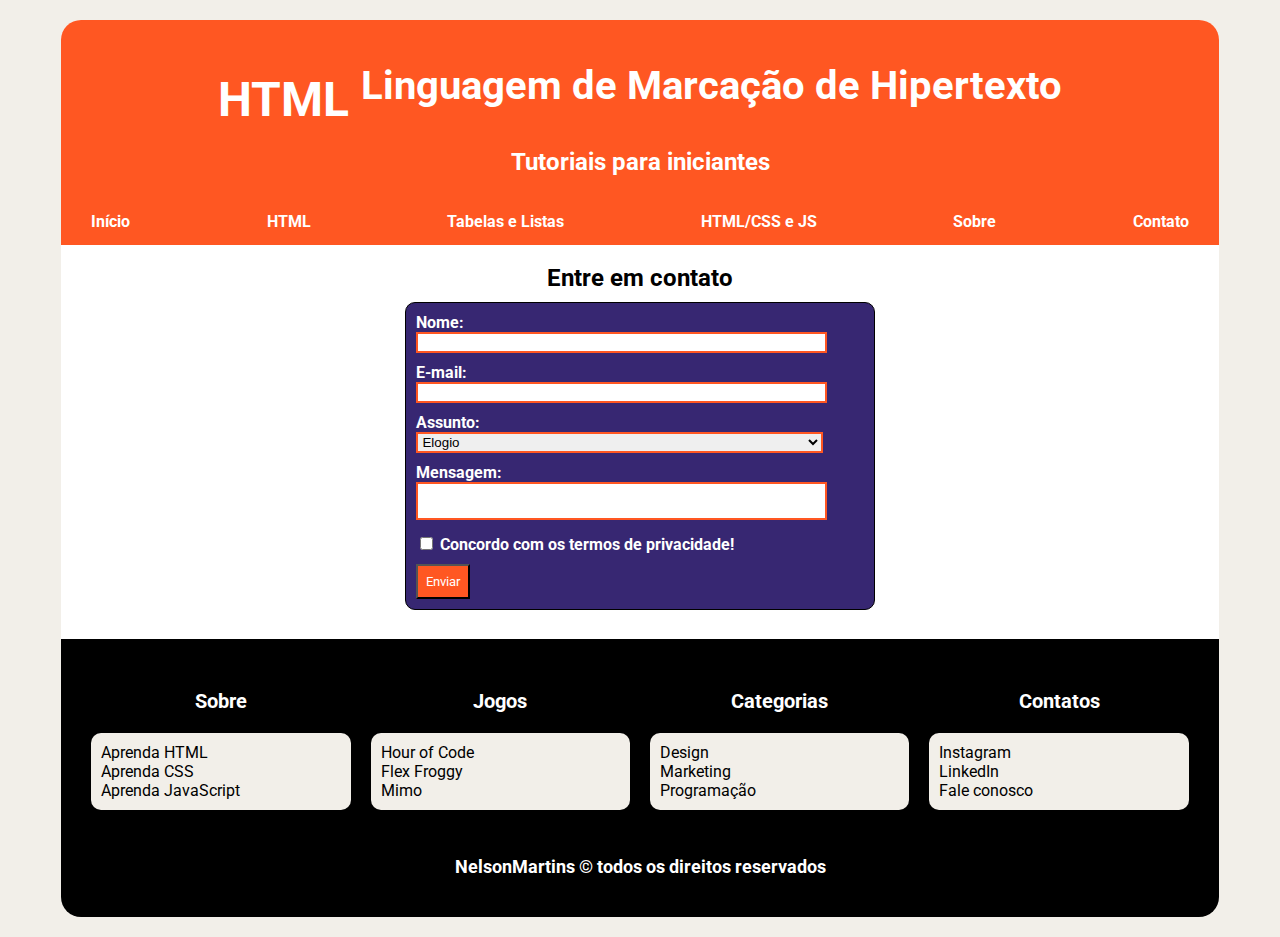
<file: contato/contato.html>
<!DOCTYPE html>
<html lang="pt-br">
<head>
    <meta charset="UTF-8">
    <meta http-equiv="X-UA-Compatible" content="IE=edge">
    <meta name="viewport" content="width=device-width, initial-scale=1.0">
    <title>Entre em contato</title>
    <link rel="stylesheet" href="contato.css">
</head>
<body>
    <div id="principal" class="main-footer">

        <header class="cabecalho"> 
            <h1>HTML <sup>Linguagem de Marcação de Hipertexto</sup></h1>
            
            <h2 class="h2-tutoriais">Tutoriais para iniciantes</h2>

            <nav class="menu">
                <ul class="lista-menu">
                    <li><a href="../principal/index.html">Início</a></li>
                    <li><a href="../principal/index.html#html">HTML</a></li>
                    <li><a href="../principal/index.html#tabelas">Tabelas e Listas</a></li>
                    <li><a href="../principal/index.html#listas">HTML/CSS e JS</a></li>
                    <li><a href="#rodape">Sobre</a></li>
                    <li><a href="contato.html">Contato</a></li>
                </ul>
            </nav>
        </header>
    
        <main class="conteudo">
            <h3 class="conteudo-h3">Entre em contato</h3>
            <section>
              <form action="../pag-agradecimento/obrigado.html" method="get">
                <div class="form-group">
                  <label for="nome">Nome:</label> <br>
                  <input type="text" name="nome" required>
                </div>
                <div class="form-group">
                  <label for="email">E-mail:</label> <br>
                  <input type="email" name="email" required>
                </div>
                <div class="form-group">
                  <label for="assunto">Assunto:</label> <br>
                  <select name="assunto" required>
                    <option value="elogio" selected>Elogio</option>
                    <option value="ajuda">Ajuda</option>
                    <option value="reclamacao">Reclamação</option>
                  </select>
                </div>
                <div class="form-group">
                  <label for="mensagem">Mensagem:</label> <br>
                  <textarea name="mensagem" required></textarea>
                </div>
                <div class="form-group">
                  <input type="checkbox" id="termo" name="termo" required>
                  <label for="termo">Concordo com os termos de privacidade!</label>
                </div>
                <button>Enviar</button>
              </form>
            </section>
          </main>
    </div>

    <footer id="rodape" class="main-footer">
        
      <div class="container_rodape">

          <div class="sobre">
              <h3>Sobre</h3>
              <ul>
                  <li><a href="https://www.youtube.com/playlist?list=PLEBD4ExphrCmVCbKep6AzbRU5qaJR9WzB" target="_blank">Aprenda HTML</a></li>
                  <li><a href="https://www.youtube.com/playlist?list=PLEBD4ExphrCmVCbKep6AzbRU5qaJR9WzB" target="_blank">Aprenda CSS</a></li>
                  <li><a href="https://www.youtube.com/playlist?list=PLntvgXM11X6pi7mW0O4ZmfUI1xDSIbmTm" target="_blank">Aprenda JavaScript</a></li>
              </ul>
          
          </div>
          <div class="opcoes">
              <h3>Jogos</h3>
              <ul>
                  <li><a href="https://hourofcode.com/br" target="_blank">Hour of Code</a></li>
                  <li><a href="https://flexboxfroggy.com" target="_blank">Flex Froggy</a></li>
                  <li><a href="https://mimo.org" target="_blank">Mimo</a></li>
              </ul>
          </div>
          <div class="categorias">
              <h3>Categorias</h3>
              <ul>
                  <li><a href="https://www.unipe.edu.br/graduacao/design-grafico/" target="_blank">Design</a></li>
                  <li><a href="https://www.unipe.edu.br/graduacao/marketing/" target="_blank">Marketing</a></li>
                  <li><a href="https://www.udemy.com/course/programacao-para-iniciantes/" target="_blank">Programação</a></li>
              </ul>
          </div>
          <div class="contatos">
              <h3>Contatos</h3>
              <ul>
                  <li><a href="https://www.instagram.com/__nels0_/" target="_blank">Instagram</a></li>
                  <li><a href="https://www.linkedin.com/in/nelsonmartins2001/" target="_blank">LinkedIn</a></li>
                  <li><a href="contato.html" target="_blank">Fale conosco</a></li>
              </ul>
          </div>
      </div>

      <p id="criador">
          
          <a href="https://www.linkedin.com/in/nelsonmartins2001/" target="_blank">NelsonMartins</a> &copy; todos os direitos reservados
      
      </p>

  </footer>

</body>
</html>
</file>
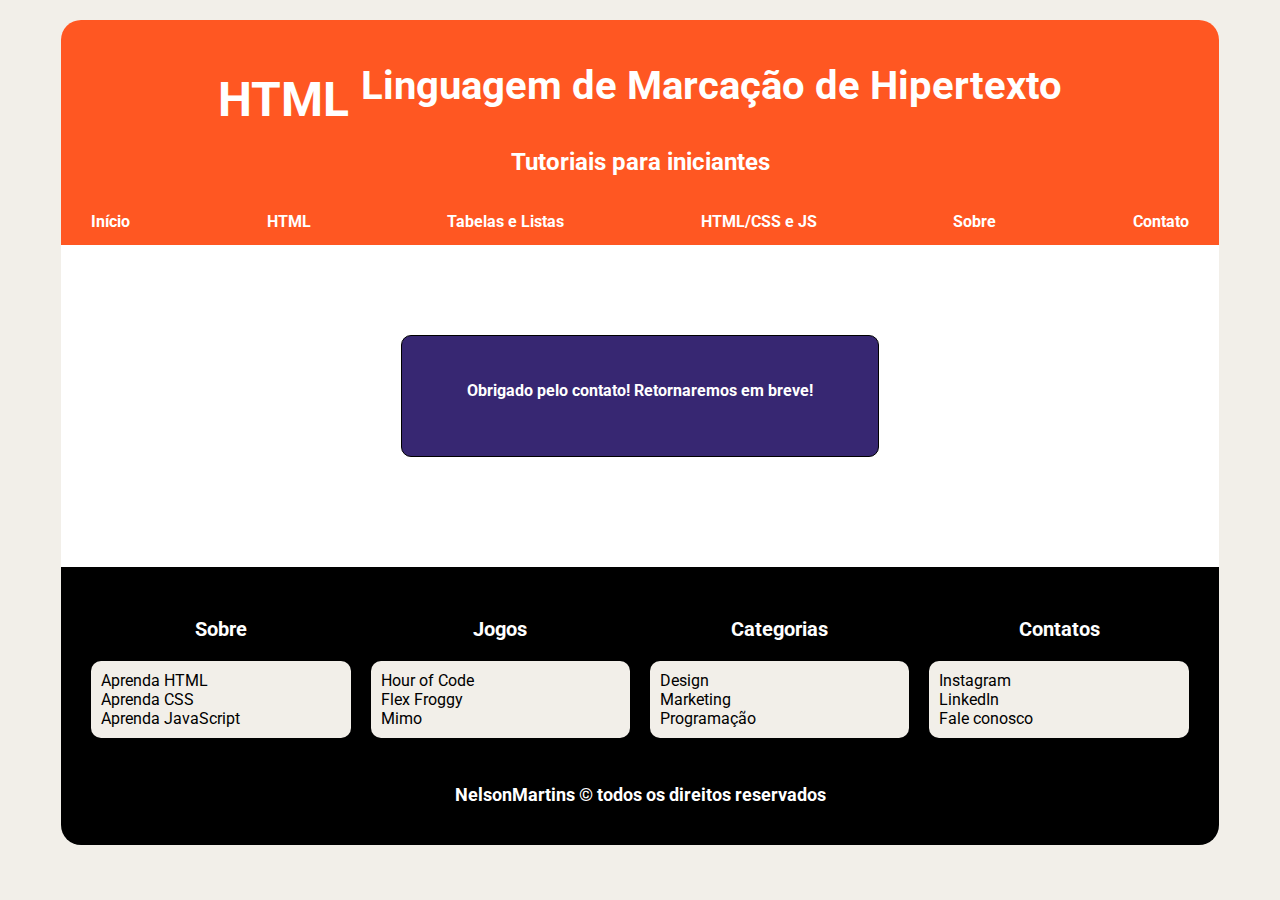
<file: pag-agradecimento/obrigado.html>
<!DOCTYPE html>
<html lang="pt-br">
<head>
    <meta charset="UTF-8">
    <meta http-equiv="X-UA-Compatible" content="IE=edge">
    <meta name="viewport" content="width=device-width, initial-scale=1.0">
    <title>Obrigado!</title>
    <link rel="stylesheet" href="obrigado.css">
</head>
<body>
    <div id="principal" class="main-footer">

        <header class="cabecalho"> 
            <h1>HTML <sup>Linguagem de Marcação de Hipertexto</sup></h1>
            
            <h2 class="h2-tutoriais">Tutoriais para iniciantes</h2>

            <nav class="menu">
                <ul class="lista-menu">
                    <li><a href="../principal/index.html">Início</a></li>
                    <li><a href="../principal/index.html#html">HTML</a></li>
                    <li><a href="../principal/index.html#tabelas">Tabelas e Listas</a></li>
                    <li><a href="../principal/index.html#listas">HTML/CSS e JS</a></li>
                    <li><a href="#rodape">Sobre</a></li>
                    <li><a href="../contato/contato.html">Contato</a></li>
                </ul>
            </nav>
        </header>
    
        <main>
            <div>
                <p>Obrigado pelo contato! Retornaremos em breve!</p>
            </div>
        </main>
    </div>

        <footer id="rodape" class="main-footer">
        
            <div class="container_rodape">
      
                <div class="sobre">
                    <h3>Sobre</h3>
                    <ul>
                        <li><a href="https://www.youtube.com/playlist?list=PLEBD4ExphrCmVCbKep6AzbRU5qaJR9WzB" target="_blank">Aprenda HTML</a></li>
                        <li><a href="https://www.youtube.com/playlist?list=PLEBD4ExphrCmVCbKep6AzbRU5qaJR9WzB" target="_blank">Aprenda CSS</a></li>
                        <li><a href="https://www.youtube.com/playlist?list=PLntvgXM11X6pi7mW0O4ZmfUI1xDSIbmTm" target="_blank">Aprenda JavaScript</a></li>
                    </ul>
                
                </div>
                <div class="opcoes">
                    <h3>Jogos</h3>
                    <ul>
                        <li><a href="https://hourofcode.com/br" target="_blank">Hour of Code</a></li>
                        <li><a href="https://flexboxfroggy.com" target="_blank">Flex Froggy</a></li>
                        <li><a href="https://mimo.org" target="_blank">Mimo</a></li>
                    </ul>
                </div>
                <div class="categorias">
                    <h3>Categorias</h3>
                    <ul>
                        <li><a href="https://www.unipe.edu.br/graduacao/design-grafico/" target="_blank">Design</a></li>
                        <li><a href="https://www.unipe.edu.br/graduacao/marketing/" target="_blank">Marketing</a></li>
                        <li><a href="https://www.udemy.com/course/programacao-para-iniciantes/" target="_blank">Programação</a></li>
                    </ul>
                </div>
                <div class="contatos">
                    <h3>Contatos</h3>
                    <ul>
                        <li><a href="https://www.instagram.com/__nels0_/" target="_blank">Instagram</a></li>
                        <li><a href="https://www.linkedin.com/in/nelsonmartins2001/" target="_blank">LinkedIn</a></li>
                        <li><a href="../contato/contato.html" target="_blank">Fale conosco</a></li>
                    </ul>
                </div>
            </div>
      
            <p id="criador">
                
                <a href="https://www.linkedin.com/in/nelsonmartins2001/" target="_blank">NelsonMartins</a> &copy; todos os direitos reservados
            
            </p>
      
        </footer>
</body>
</file>
<file: contato/contato.css>
/* IMPORTS E VARIAVEIS */

@import url('https://fonts.googleapis.com/css?family=Roboto');

:root {
    --cor1: #FF5722;
    --cor2: #677e5e;
    --cor3: #372772;
    --cor4: #F2EFE9;
    --cor5: #7B6B43;
}

/* **********************************  */

/* BODY E DIV PRINCIPAL */

body {
    background-color: var(--cor4);
    font-family: 'Roboto', sans-serif;
}

#principal {
    width: 90%;
    max-width: 90%;
    margin: 20px auto 0px auto;
    background-color: white;
    border-radius: 20px 20px 0px 0px;
    position: relative;
    padding: 215px 10px 10px 10px;
}

/*************************************************/


/* CABEÇALHO E MENU */

.cabecalho {
    position: absolute;
    top: 0;
    left: 0;
    right: 0;
    padding: 10px;

    text-align: center;
    background-color: #FF5722;
    border-radius: 20px 20px 0px 0px;
    color: white;

    display: flex;
    flex-direction: column;
}

.cabecalho h1 {
    margin-bottom: 0px;
    font-size: 3em;
    padding-bottom: 0;
}

.lista-menu {
    display: flex;
    justify-content: space-between;

    list-style: none;
    color: white;
    padding: 0 20px 0 20px;
    margin-bottom: 4px;

}

.lista-menu a {
    text-decoration: none;
    color: white;
    font-weight: bolder;
}

.lista-menu a:hover {
    color: var(--cor3);
}


/* FORMULARIO */

.conteudo {
    margin: 9px auto;
    padding: 10px;
}

.conteudo h3 {
    font-size: 1.5em;
    margin: 10px 0;
    text-align: center;
    padding: 0;
}

form {
    border: 1px solid black;
    border-radius: 10px;
    padding: 10px;
    margin: 0 auto;
    width: 40%;
    background-color: #372772;
    color: white;
    font-weight: bolder;
}

.form-group {
    margin-bottom: 10px;
}

input[type="text"], [type="email"] {
    width: 90%;
    border: 2px solid #FF5722;
}

select {
    width: 91%;
    border: 2px solid #FF5722;
}

textarea {
    width: 90%;
    border: 2px solid #FF5722;
    resize: none;
}

button {
    background-color: #FF5722;
    color: white;
    font-family:  'Roboto', sans-serif;
    padding: 8px;

}

button:hover {
   background-color: #677e5e;
}



/**********************************************/

/* RODAPE */


footer {
    width: 90%;
    max-width: 90%;
    margin: 0px auto 20px auto;
    background-color: black;
    padding:  10px;
    border-radius: 0px 0px 20px 20px;
    
}

footer div {
    margin: 10px 10px 0px 10px;
}

footer h3 {
    color: white;
    font-weight: bolder;
    font-size: 20px;
}

footer a {
    text-decoration: none;
    color: black;
}

footer a:hover {
    color: var(--cor3);
}

.container_rodape { 
    display: grid;
    grid-template-columns: 1fr 1fr 1fr 1fr;
    grid-template-rows: 1fr;
} /* DISPLAY GRID 4 COLUNAS E UMA LINHA*/

.sobre ul {
    list-style: none;
    background-color: var(--cor4);
    padding: 10px;
    border-radius: 10px;
    margin-top: 5px;
}

.sobre h3 {
    text-align: center;
}

.opcoes ul {
    list-style: none;
    background-color: var(--cor4);
    padding: 10px;
    border-radius: 10px;
    margin-top: 5px;
}

.opcoes h3 {
    text-align: center;
}

.categorias ul {
    list-style: none;
    background-color: var(--cor4);
    padding: 10px;
    border-radius: 10px;
    margin-top: 5px;
}

.categorias h3 {
    text-align: center;
}

.contatos ul {
    list-style: none;
    background-color: var(--cor4);
    padding: 10px;
    border-radius: 10px;
    margin-top: 5px;
}

.contatos h3 {
    text-align: center;
}

#criador {
    text-align: center;
    margin: 20px auto;
    padding: 10px;
    font-size: 18px;
    color: white;
    font-weight: bolder;
    
}

#criador a {
    color: white;
}

#criador a:hover {
    color: var(--cor3);
}
</file>
<file: pag-agradecimento/obrigado.css>
/* IMPORTS E VARIAVEIS */

@import url('https://fonts.googleapis.com/css?family=Roboto');

:root {
    --cor1: #FF5722;
    --cor2: #677e5e;
    --cor3: #372772;
    --cor4: #F2EFE9;
    --cor5: #7B6B43;
}

/* **********************************  */

/* BODY E DIV PRINCIPAL */

body {
    background-color: var(--cor4);
    font-family: 'Roboto', sans-serif;
}

#principal {
    width: 90%;
    max-width: 90%;
    margin: 20px auto 0px auto;
    background-color: white;
    border-radius: 20px 20px 0px 0px;
    position: relative;
    padding: 215px 10px 10px 10px;
}

/*************************************************/


/* CABEÇALHO E MENU */

.cabecalho {
    position: absolute;
    top: 0;
    left: 0;
    right: 0;
    padding: 10px;

    text-align: center;
    background-color: #FF5722;
    border-radius: 20px 20px 0px 0px;
    color: white;

    display: flex;
    flex-direction: column;
}

.cabecalho h1 {
    margin-bottom: 0px;
    font-size: 3em;
    padding-bottom: 0;
}

.lista-menu {
    display: flex;
    justify-content: space-between;

    list-style: none;
    color: white;
    padding: 0 20px 0 20px;
    margin-bottom: 4px;

}

.lista-menu a {
    text-decoration: none;
    color: white;
    font-weight: bolder;
}

.lista-menu a:hover {
    color: var(--cor3);
}

footer {
    width: 90%;
    max-width: 90%;
    margin: 0px auto 20px auto;
    background-color: black;
    padding:  10px;
    border-radius: 0px 0px 20px 20px;
    
}

footer div {
    margin: 10px 10px 0px 10px;
}

footer h3 {
    color: white;
    font-weight: bolder;
    font-size: 20px;
}

footer a {
    text-decoration: none;
    color: black;
}

footer a:hover {
    color: var(--cor3);
}

/* CONTEUDO */

main {
    border: 1px solid black;
    border-radius: 10px;
    padding: 10px;
    margin: 100px auto;
    width: 40%;
    text-align: center;
    height: 100px;
    background-color: #372772;
    color: white;
    font-weight: bolder;
}

main p {
    margin: 35px;
}
/****************************************************************/

.container_rodape { 
    display: grid;
    grid-template-columns: 1fr 1fr 1fr 1fr;
    grid-template-rows: 1fr;
} /* DISPLAY GRID 4 COLUNAS E UMA LINHA*/

.sobre ul {
    list-style: none;
    background-color: var(--cor4);
    padding: 10px;
    border-radius: 10px;
    margin-top: 5px;
}

.sobre h3 {
    text-align: center;
}

.opcoes ul {
    list-style: none;
    background-color: var(--cor4);
    padding: 10px;
    border-radius: 10px;
    margin-top: 5px;
}

.opcoes h3 {
    text-align: center;
}

.categorias ul {
    list-style: none;
    background-color: var(--cor4);
    padding: 10px;
    border-radius: 10px;
    margin-top: 5px;
}

.categorias h3 {
    text-align: center;
}

.contatos ul {
    list-style: none;
    background-color: var(--cor4);
    padding: 10px;
    border-radius: 10px;
    margin-top: 5px;
}

.contatos h3 {
    text-align: center;
}

#criador {
    text-align: center;
    margin: 20px auto;
    padding: 10px;
    font-size: 18px;
    color: white;
    font-weight: bolder;
    
}

#criador a {
    color: white;
}

#criador a:hover {
    color: var(--cor3);
}
</file>
